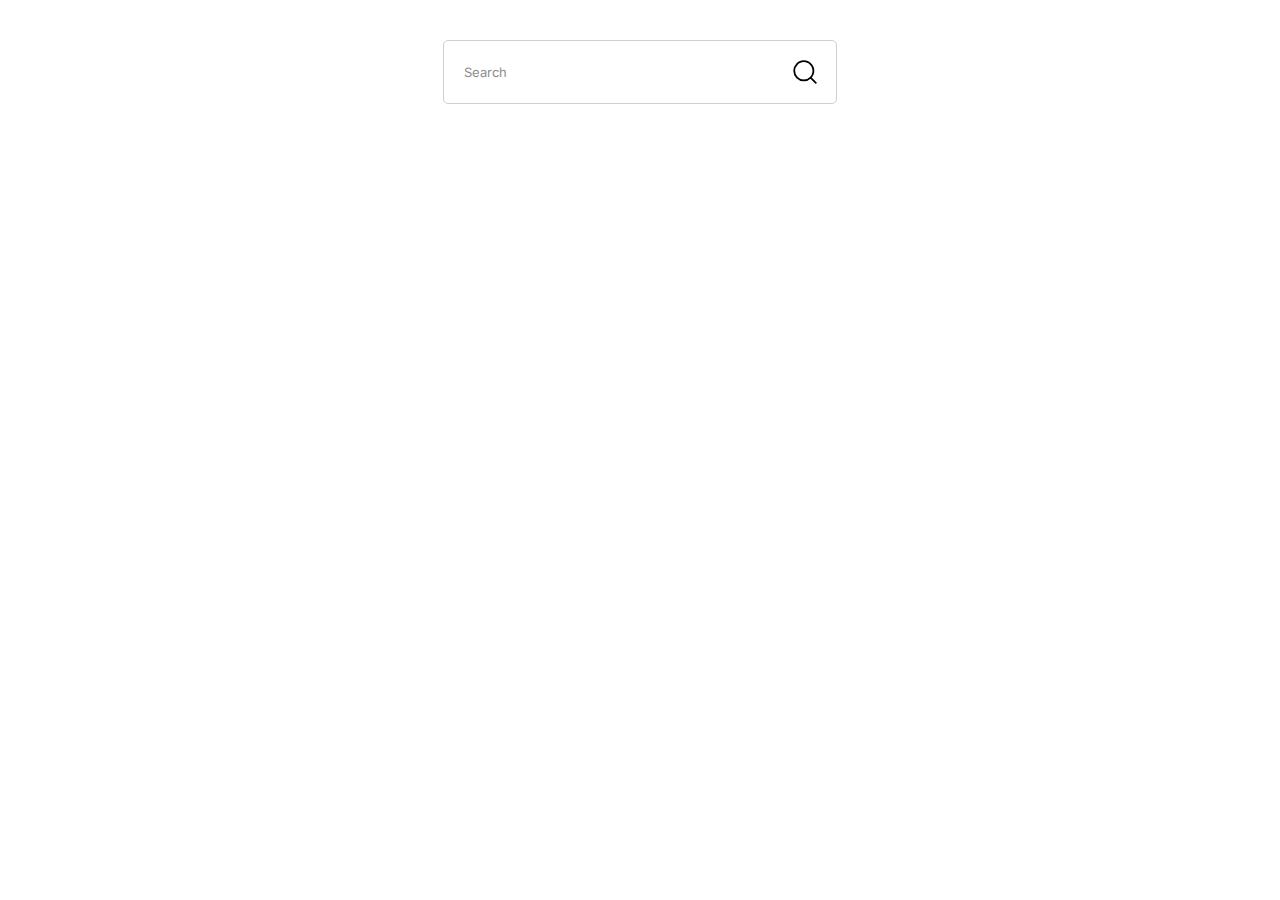
<file: Project_2_Search/index.html>
<!DOCTYPE html>
<html lang="en">
<head>
    <meta charset="UTF-8">
    <meta name="viewport" content="width=device-width, initial-scale=1.0">
    <link rel="stylesheet" href="style.css">
    <script src="script.js" defer></script>
    <title>Project 2. Search</title>
</head>
    <body>
        <div id="search-container">
            <div id="search-input-container">
                <div id="search-legend">Search</div>
          <input type="text" id="search-input" placeholder="Search" oninput="handleSearchInput()" onkeydown="handleEnterKey(event)">
          <div id="search-icon">
            <div id="loading-spinner"><svg width="27" height="27" viewBox="0 0 27 27" fill="none" xmlns="http://www.w3.org/2000/svg">
                <path d="M14.3438 3.375V6.75C14.3438 6.97378 14.2549 7.18839 14.0966 7.34662C13.9384 7.50486 13.7238 7.59375 13.5 7.59375C13.2762 7.59375 13.0616 7.50486 12.9034 7.34662C12.7451 7.18839 12.6562 6.97378 12.6562 6.75V3.375C12.6562 3.15122 12.7451 2.93661 12.9034 2.77838C13.0616 2.62014 13.2762 2.53125 13.5 2.53125C13.7238 2.53125 13.9384 2.62014 14.0966 2.77838C14.2549 2.93661 14.3438 3.15122 14.3438 3.375ZM18.2725 9.57129C18.3834 9.57124 18.4932 9.54932 18.5956 9.50679C18.698 9.46426 18.7911 9.40196 18.8694 9.32344L21.2562 6.93773C21.4145 6.77941 21.5034 6.56468 21.5034 6.34078C21.5034 6.11688 21.4145 5.90215 21.2562 5.74383C21.0978 5.58551 20.8831 5.49656 20.6592 5.49656C20.4353 5.49656 20.2206 5.58551 20.0623 5.74383L17.6766 8.13059C17.5585 8.24853 17.478 8.39883 17.4454 8.56249C17.4128 8.72615 17.4294 8.89582 17.4932 9.05003C17.5569 9.20425 17.665 9.33608 17.8037 9.42886C17.9425 9.52165 18.1056 9.57121 18.2725 9.57129ZM23.625 12.6562H20.25C20.0262 12.6562 19.8116 12.7451 19.6534 12.9034C19.4951 13.0616 19.4062 13.2762 19.4062 13.5C19.4062 13.7238 19.4951 13.9384 19.6534 14.0966C19.8116 14.2549 20.0262 14.3438 20.25 14.3438H23.625C23.8488 14.3438 24.0634 14.2549 24.2216 14.0966C24.3799 13.9384 24.4688 13.7238 24.4688 13.5C24.4688 13.2762 24.3799 13.0616 24.2216 12.9034C24.0634 12.7451 23.8488 12.6562 23.625 12.6562ZM18.8694 17.6766C18.7099 17.525 18.4975 17.4418 18.2775 17.4446C18.0574 17.4474 17.8472 17.5361 17.6916 17.6916C17.5361 17.8472 17.4474 18.0574 17.4446 18.2775C17.4418 18.4975 17.525 18.7099 17.6766 18.8694L20.0623 21.2562C20.2206 21.4145 20.4353 21.5034 20.6592 21.5034C20.8831 21.5034 21.0978 21.4145 21.2562 21.2562C21.4145 21.0978 21.5034 20.8831 21.5034 20.6592C21.5034 20.4353 21.4145 20.2206 21.2562 20.0623L18.8694 17.6766ZM13.5 19.4062C13.2762 19.4062 13.0616 19.4951 12.9034 19.6534C12.7451 19.8116 12.6562 20.0262 12.6562 20.25V23.625C12.6562 23.8488 12.7451 24.0634 12.9034 24.2216C13.0616 24.3799 13.2762 24.4688 13.5 24.4688C13.7238 24.4688 13.9384 24.3799 14.0966 24.2216C14.2549 24.0634 14.3438 23.8488 14.3438 23.625V20.25C14.3438 20.0262 14.2549 19.8116 14.0966 19.6534C13.9384 19.4951 13.7238 19.4062 13.5 19.4062ZM8.13059 17.6766L5.74383 20.0623C5.58551 20.2206 5.49656 20.4353 5.49656 20.6592C5.49656 20.8831 5.58551 21.0978 5.74383 21.2562C5.90215 21.4145 6.11688 21.5034 6.34078 21.5034C6.56468 21.5034 6.77941 21.4145 6.93773 21.2562L9.32344 18.8694C9.47499 18.7099 9.55823 18.4975 9.55542 18.2775C9.5526 18.0574 9.46395 17.8472 9.30836 17.6916C9.15277 17.5361 8.94256 17.4474 8.72254 17.4446C8.50252 17.4418 8.29011 17.525 8.13059 17.6766ZM7.59375 13.5C7.59375 13.2762 7.50486 13.0616 7.34662 12.9034C7.18839 12.7451 6.97378 12.6562 6.75 12.6562H3.375C3.15122 12.6562 2.93661 12.7451 2.77838 12.9034C2.62014 13.0616 2.53125 13.2762 2.53125 13.5C2.53125 13.7238 2.62014 13.9384 2.77838 14.0966C2.93661 14.2549 3.15122 14.3438 3.375 14.3438H6.75C6.97378 14.3438 7.18839 14.2549 7.34662 14.0966C7.50486 13.9384 7.59375 13.7238 7.59375 13.5ZM6.93773 5.74383C6.77941 5.58551 6.56468 5.49656 6.34078 5.49656C6.11688 5.49656 5.90215 5.58551 5.74383 5.74383C5.58551 5.90215 5.49656 6.11688 5.49656 6.34078C5.49656 6.45165 5.5184 6.56142 5.56082 6.66385C5.60325 6.76628 5.66544 6.85934 5.74383 6.93773L8.13059 9.32344C8.29011 9.47499 8.50252 9.55823 8.72254 9.55542C8.94256 9.5526 9.15277 9.46395 9.30836 9.30836C9.46395 9.15277 9.5526 8.94256 9.55542 8.72254C9.55823 8.50252 9.47499 8.29011 9.32344 8.13059L6.93773 5.74383Z" fill="black" />
              </svg></div>
            <svg width="24" height="24" viewBox="0 0 20 20" fill="none" xmlns="http://www.w3.org/2000/svg">
                <path d="M19 19L14.657 14.657M14.657 14.657C15.3998 13.9141 15.9891 13.0322 16.3912 12.0615C16.7932 11.0909 17.0002 10.0506 17.0002 9C17.0002 7.9494 16.7932 6.90908 16.3912 5.93845C15.9891 4.96782 15.3998 4.08589 14.657 3.343C13.9141 2.60011 13.0321 2.01082 12.0615 1.60877C11.0909 1.20673 10.0506 0.999794 8.99996 0.999794C7.94936 0.999794 6.90905 1.20673 5.93842 1.60877C4.96779 2.01082 4.08585 2.60011 3.34296 3.343C1.84263 4.84333 0.999756 6.87821 0.999756 9C0.999756 11.1218 1.84263 13.1567 3.34296 14.657C4.84329 16.1573 6.87818 17.0002 8.99996 17.0002C11.1217 17.0002 13.1566 16.1573 14.657 14.657Z" stroke="black" stroke-width="1.5" stroke-linecap="round" stroke-linejoin="round" />
              </svg>

          </div>
        </div>        
        <div id="results-container" class="results">
            <div class="results-name"></div>
            <div class="results-price"></div>
        </div>
    </body>
</html>
</file>
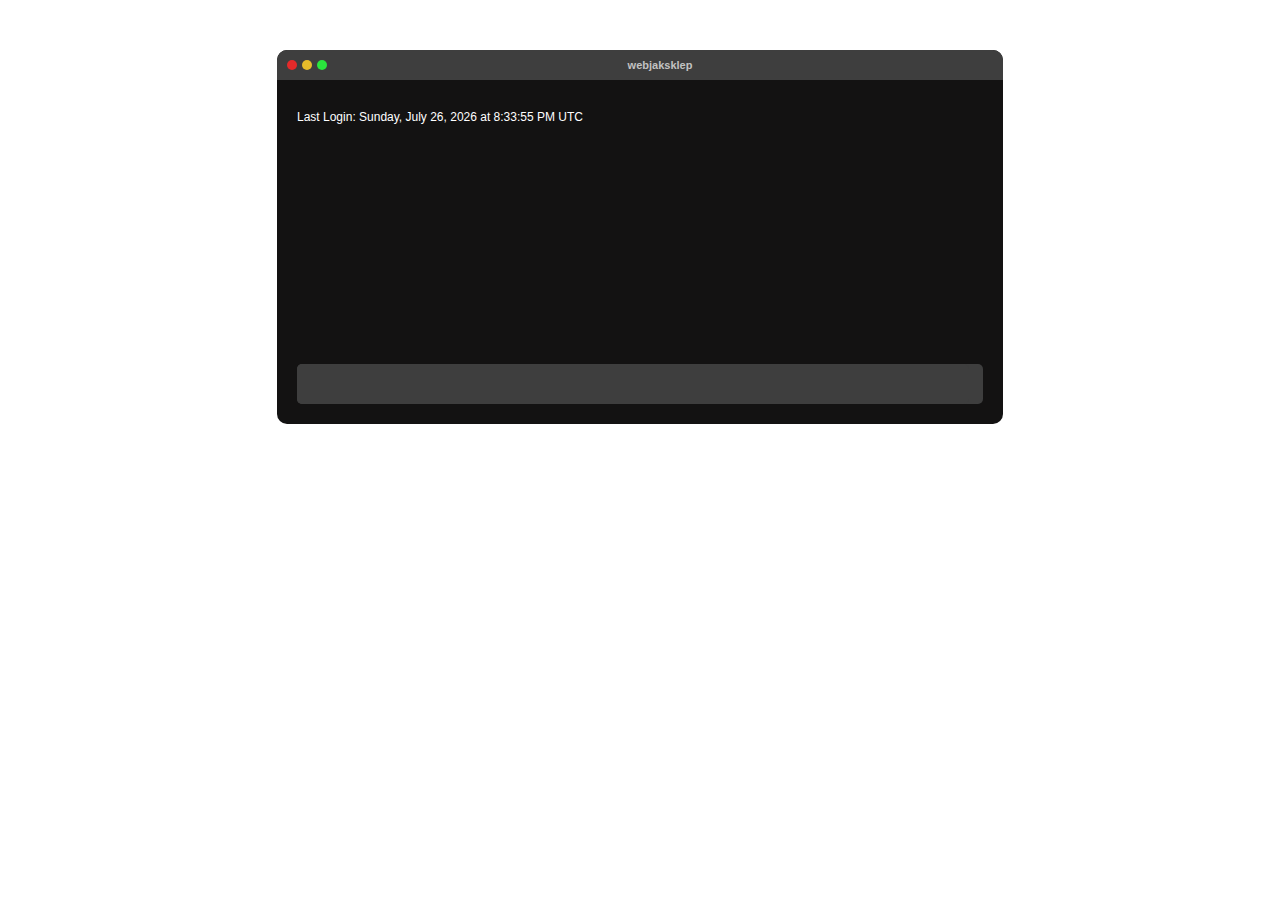
<file: Project_3_Terminal/index.html>
<!DOCTYPE html>
<html lang="en">
  <head>
    <meta charset="UTF-8" />
    <meta name="viewport" content="width=device-width, initial-scale=1.0" />
    <link rel="stylesheet" href="style.css" />
    <title>Project 3. Terminal</title>
    <script src="script.js" defer></script>
  </head>
  <body>
    <div id="terminal">
      <div id="title-bar">
        <div class="title-buttons">
          <div id="close-btn"></div>
          <div id="minimize-btn"></div>
          <div id="maximize-btn"></div>
        </div>
        <div class="terminal-name">webjaksklep</div>
        <div></div>
      </div>
      <div id="output">
        <div class="command-line"></div>
        <div class="command-result"></div>
      </div>
      <div id="input-container">
        <input id="input" type="text" placeholder="">
        <div id="command-hints"></div>
      </div>
    </div>
  </body>
</html>
</file>
<file: Project_2_Search/style.css>
@import url("https://fonts.googleapis.com/css2?family=Inter:wght@400;500;700&family=Nunito+Sans:ital,opsz@1,6..12&display=swap");

:root {
  --font-family: "Inter", sans-serif;
  --second-family: "Poppins", sans-serif;
  --third-family: "Open Sans", sans-serif;
  --font3: "Roboto Mono", sans-serif;
  --main-color: #333;
  --border-color: #d1d1d1;
  --placeholder-color: #8d8d8d;
  --white-color: #fff;
  --bg-color: #f4f4f4;
  --legend-color: #a1a1a1;
  --hover-color: #e6e6e6;
  --black-color: #000;
}

body {
  margin: 0;
  padding: 0;
  overflow: hidden;
}

#search-container {
  display: flex;
  flex-direction: column;
  align-items: center;
  justify-content: center;
  margin-top: 40px;
}

#search-input-container {
  position: relative;
  display: inline-block;
}

#search-input-container input {
  color: var(--main-color);
  border: 1px solid var(--border-color);
  border-radius: 5px;
  width: 370px;
  height: 60px;
  padding-left: 20px;
  outline: none;
}

#search-input-container input::placeholder {
  font-family: var(--font-family);
  font-weight: 400;
  font-size: 13px;
  color: var(--placeholder-color);
}

#loading-spinner {
  display: none;
  animation: rotateSpinner 3s linear infinite;
}

@keyframes rotateSpinner {
  from {
    transform: rotate(0deg);
  }
  to {
    transform: rotate(360deg);
  }
}

#search-icon {
  display: flex;
  gap: 10px;
  align-items: center;
  justify-content: center;
  position: absolute;
  top: 50%;
  right: 20px;
  transform: translateY(-50%);
  cursor: pointer;
  fill: var(--main-color);
}

#search-legend {
  display: none;
  font-family: var(--font-family);
  font-weight: 400;
  font-size: 12px;
  color: var(--legend-color);
  position: absolute;
  top: 17%;
  left: 10px;
  transform: translateY(-90%);
  background: var(--white-color);
  border: 8px solid var(--white-color);
  width: 40px;
}

#results-container {
  display: none;
  position: relative;
  margin-top: 10px;
  border-radius: 5px;
  width: 370px;
  padding: 10px;
  background: var(--bg-color);
  border-bottom: none;
}

.results {
  position: relative;
  display: flex;
  justify-content: space-between;
  padding: 10px;
  font-family: var(--font-family);
  font-size: 13px;
  color: var(--black-color);
  transition: background-color 0.3s ease;
  cursor: pointer;
}

.results:hover {
  background-color: var(--hover-color);
}

.results:not(:last-child) {
  border-bottom: 1px solid var(--border-color);
}

.results-name {
  font-weight: 400;
  z-index: 9;
}

.results-price {
  font-weight: 500;
}

#results-container::before {
  content: "";
  position: absolute;
  top: 0;
  left: 10px;
  width: 40px;
  height: 40px;
  background: var(--bg-color);
  transform: rotate(45deg);
}
</file>
<file: Project_3_Terminal/style.css>
@import url("https://fonts.googleapis.com/css2?family=Inter:wght@400;500;700&family=Nunito+Sans:ital,opsz@1,6..12&display=swap");

:root {
  --font-family: "Inter", sans-serif;
  --second-family: "Poppins", sans-serif;
  --third-family: "Open Sans", sans-serif;
  --font3: "Roboto Mono", sans-serif;
  --white-color: #fff;
  --black-color: #131212;
  --bg-color: #3e3e3e;
  --red-color: #e52a2a;
  --orange-color: #e5bc2a;
  --green-color: #2ae53d;
  --name-color: #c2c2c2;
  --input-color: #d9d9d9;
}

body {
  margin: 0;
  padding: 0;
  overflow: hidden;
}

#terminal {
  font-family: var(--font3);
  background: var(--black-color);
  color: var(--white-color);
  font-weight: 500;
  font-size: 12px;
  width: 726px;
  height: 374px;
  display: flex;
  flex-direction: column;
  margin: 50px auto;
  border-radius: 10px;
}

#title-bar {
  display: flex;
  align-items: center;
  justify-content: space-between;
  border-radius: 10px 10px 0 0;
  padding: 5px 10px;
  height: 20px;
  background: var(--bg-color);
}

.title-buttons {
  display: flex;
  gap: 5px;
}

#close-btn,
#minimize-btn,
#maximize-btn {
  width: 10px;
  height: 10px;
  border-radius: 100%;
  cursor: pointer;
}

#close-btn {
  background-color: var(--red-color);
}

#minimize-btn {
  background-color: var(--orange-color);
}

#maximize-btn {
  background-color: var(--green-color);
}

.terminal-name {
  font-weight: 700;
  font-size: 11px;
  color: var(--name-color);
}

#output {
  flex: 1;
  padding: 10px 20px;
  overflow-y: auto;
}

.command-result:not(:last-child),
.command-line {
  font-family: var(--font3);
  color: var(--white-color);
  font-weight: 500;
  font-size: 12px;
  white-space: pre-wrap;
  padding-bottom: 10px;
}

#input-container {
  position: relative;
  background: var(--bg-color);
  border-radius: 5px;
  width: 686px;
  height: 40px;
  margin: 0 auto;
  margin-bottom: 20px;
  cursor: text;
}

#input {
  background: var(--bg-color);
  border-radius: 5px;
  height: 40px;
  color: var(--input-color);
  outline: none;
  border: none;
  padding: 0 10px;
  width: 95%;
}

#input::placeholder {
  color: var(--input-color);
  width: 3px;
  height: 21px;
}

#command-hints {
  position: absolute;
  bottom: 40px;
  left: 0;
  width: 50%;
  border-radius: 5px;
  margin-top: 5px;
  padding: 5px;
  box-shadow: 0 2px 4px rgba(0, 0, 0, 0.1);
  z-index: 1;
  display: none;
}

#command-hints span {
  padding: 5px;
  cursor: pointer;
}

#command-hints span:hover {
  background: var(--input-color);
}

.hint-selected {
  background: var(--input-color);
}

@media only screen and (max-width: 768px) {
  #terminal {
    width: 90%;
    margin: 20px auto;
  }

  .title-buttons {
    gap: 3px;
  }

  #close-btn,
  #minimize-btn,
  #maximize-btn {
    width: 8px;
    height: 8px;
  }

  #output {
    padding: 10px;
  }

  #input-container {
    width: 95%;
  }

  #input {
    width: calc(100% - 20px);
  }
}

@media only screen and (max-width: 480px) {
  #terminal {
    width: 90%;
    margin: 10px auto;
    height: auto;
  }

  #output {
    padding: 10px;
  }

  .title-buttons {
    display: none;
  }

  .terminal-name {
    font-size: 10px;
  }

  #input-container {
    width: 90%;
    margin-bottom: 10px;
  }

  #input {
    width: calc(100% - 20px);
  }
}
</file>
